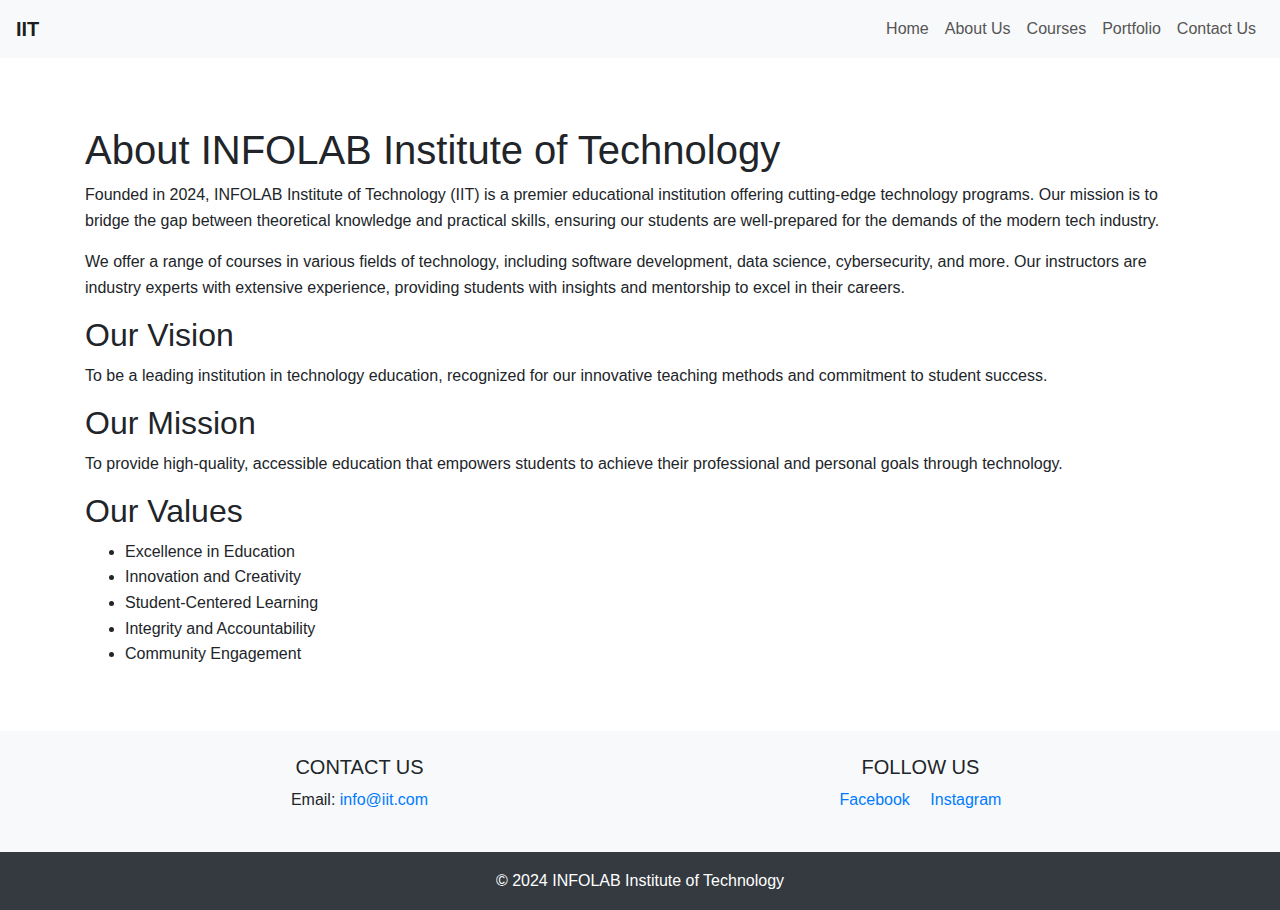
<file: about.html>
<!DOCTYPE html>
<html lang="en">
<head>
  <meta charset="UTF-8">
  <meta name="viewport" content="width=device-width, initial-scale=1.0">
  <title>About Us | INFOLAB Institute of Technology</title>
  <link rel="stylesheet" href="https://stackpath.bootstrapcdn.com/bootstrap/4.5.2/css/bootstrap.min.css">
  <link rel="stylesheet" href="styles.css">
</head>
<body>
  <!-- Header -->
  <header>
    <nav class="navbar navbar-expand-lg navbar-light bg-light">
      <a class="navbar-brand" href="index.html">IIT</a>
      <button class="navbar-toggler" type="button" data-toggle="collapse" data-target="#navbarNav" aria-controls="navbarNav" aria-expanded="false" aria-label="Toggle navigation">
        <span class="navbar-toggler-icon"></span>
      </button>
      <div class="collapse navbar-collapse" id="navbarNav">
        <ul class="navbar-nav ml-auto">
          <li class="nav-item"><a class="nav-link" href="index.html">Home</a></li>
          <li class="nav-item"><a class="nav-link" href="about.html">About Us</a></li>
          <li class="nav-item"><a class="nav-link" href="courses.html">Courses</a></li>
          <li class="nav-item"><a class="nav-link" href="portfolio.html">Portfolio</a></li>
          <li class="nav-item"><a class="nav-link" href="contact.html">Contact Us</a></li>
        </ul>
      </div>
    </nav>
  </header>

  <!-- About Us Section -->
  <section class="about-us-section py-5">
    <div class="container">
      <h1>About INFOLAB Institute of Technology</h1>
      <p>Founded in 2024, INFOLAB Institute of Technology (IIT) is a premier educational institution offering cutting-edge technology programs. Our mission is to bridge the gap between theoretical knowledge and practical skills, ensuring our students are well-prepared for the demands of the modern tech industry.</p>
      <p>We offer a range of courses in various fields of technology, including software development, data science, cybersecurity, and more. Our instructors are industry experts with extensive experience, providing students with insights and mentorship to excel in their careers.</p>
      <h2>Our Vision</h2>
      <p>To be a leading institution in technology education, recognized for our innovative teaching methods and commitment to student success.</p>
      <h2>Our Mission</h2>
      <p>To provide high-quality, accessible education that empowers students to achieve their professional and personal goals through technology.</p>
      <h2>Our Values</h2>
      <ul>
        <li>Excellence in Education</li>
        <li>Innovation and Creativity</li>
        <li>Student-Centered Learning</li>
        <li>Integrity and Accountability</li>
        <li>Community Engagement</li>
      </ul>
    </div>
  </section>

  <!-- Footer -->
  <footer class="bg-light text-center text-lg-start">
    <div class="container p-4">
      <div class="row">
        <div class="col-lg-6 col-md-12 mb-4 mb-md-0">
          <h5 class="text-uppercase">Contact Us</h5>
          <p>Email: <a href="mailto:info@iit.com">info@iit.com</a></p>
        </div>
        <div class="col-lg-6 col-md-12 mb-4 mb-md-0">
          <h5 class="text-uppercase">Follow Us</h5>
          <a href="https://facebook.com" class="mr-3"><i class="fab fa-facebook"></i> Facebook</a>
          <a href="https://instagram.com"><i class="fab fa-instagram"></i> Instagram</a>
        </div>
      </div>
    </div>
    <div class="text-center p-3 bg-dark text-white">
      © 2024 INFOLAB Institute of Technology
    </div>
  </footer>

  <script src="https://code.jquery.com/jquery-3.5.1.slim.min.js"></script>
  <script src="https://cdn.jsdelivr.net/npm/@popperjs/core@2.5.2/dist/umd/popper.min.js"></script>
  <script src="https://stackpath.bootstrapcdn.com/bootstrap/4.5.2/js/bootstrap.min.js"></script>
</body>
</html>
</file>
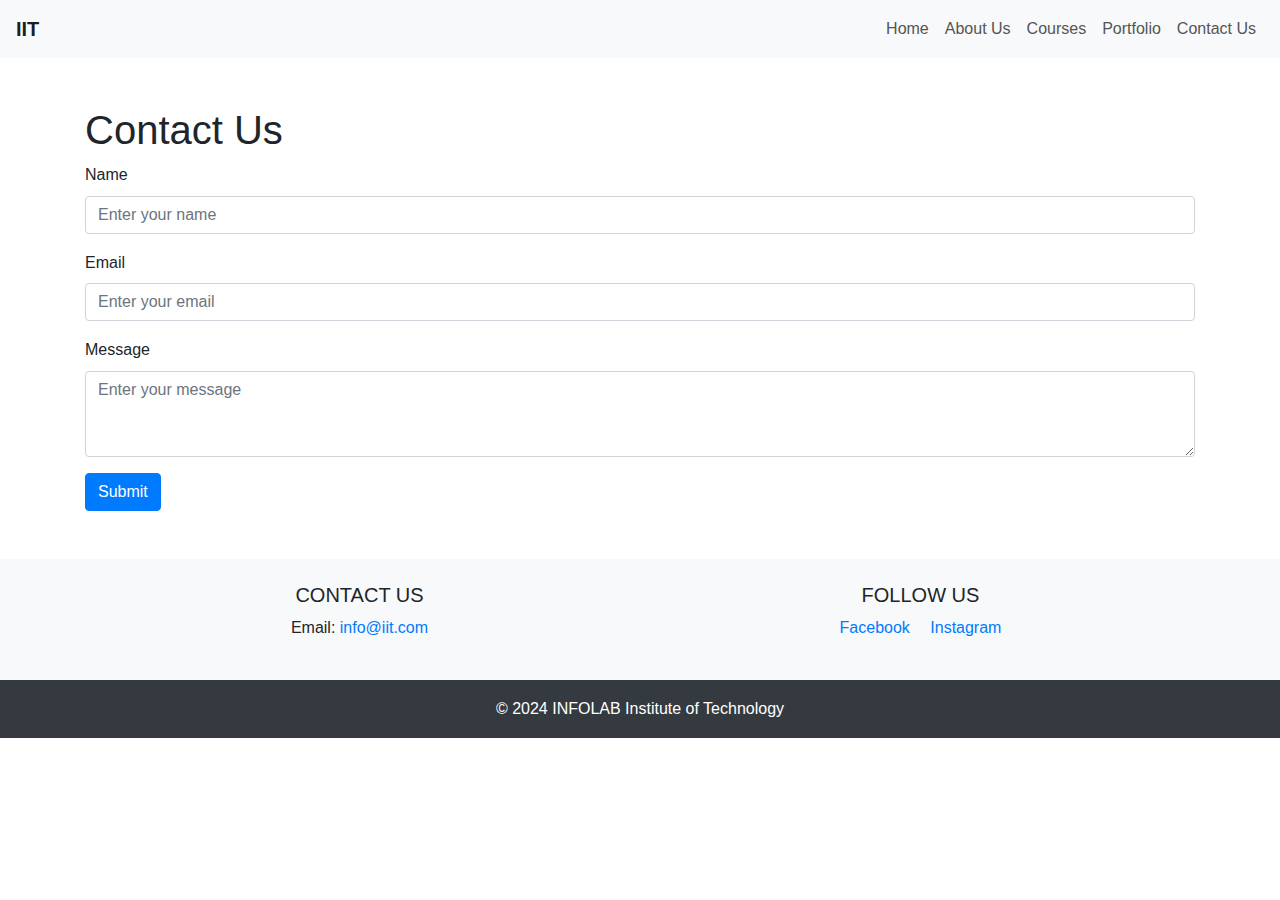
<file: contact.html>
<!DOCTYPE html>
<html lang="en">
<head>
  <meta charset="UTF-8">
  <meta name="viewport" content="width=device-width, initial-scale=1.0">
  <title>Contact Us | IIT</title>
  <link rel="stylesheet" href="https://stackpath.bootstrapcdn.com/bootstrap/4.5.2/css/bootstrap.min.css">
  <link rel="stylesheet" href="styles.css">
</head>
<body>
  <!-- Header -->
  <header>
    <nav class="navbar navbar-expand-lg navbar-light bg-light">
      <a class="navbar-brand" href="index.html">IIT</a>
      <button class="navbar-toggler" type="button" data-toggle="collapse" data-target="#navbarNav" aria-controls="navbarNav" aria-expanded="false" aria-label="Toggle navigation">
        <span class="navbar-toggler-icon"></span>
      </button>
      <div class="collapse navbar-collapse" id="navbarNav">
        <ul class="navbar-nav ml-auto">
          <li class="nav-item"><a class="nav-link" href="index.html">Home</a></li>
          <li class="nav-item"><a class="nav-link" href="about.html">About Us</a></li>
          <li class="nav-item"><a class="nav-link" href="courses.html">Courses</a></li>
          <li class="nav-item"><a class="nav-link" href="portfolio.html">Portfolio</a></li>
          <li class="nav-item"><a class="nav-link" href="contact.html">Contact Us</a></li>
        </ul>
      </div>
    </nav>
  </header>

  <!-- Contact Us Content -->
  <section class="container my-5">
    <h1>Contact Us</h1>
    <form>
      <div class="form-group">
        <label for="name">Name</label>
        <input type="text" class="form-control" id="name" placeholder="Enter your name">
      </div>
      <div class="form-group">
        <label for="email">Email</label>
        <input type="email" class="form-control" id="email" placeholder="Enter your email">
      </div>
      <div class="form-group">
        <label for="message">Message</label>
        <textarea class="form-control" id="message" rows="3" placeholder="Enter your message"></textarea>
      </div>
      <button type="submit" class="btn btn-primary">Submit</button>
    </form>
  </section>

  <!-- Footer -->
  <footer class="bg-light text-center text-lg-start">
    <div class="container p-4">
      <div class="row">
        <div class="col-lg-6 col-md-12 mb-4 mb-md-0">
          <h5 class="text-uppercase">Contact Us</h5>
          <p>Email: <a href="mailto:info@iit.com">info@iit.com</a></p>
        </div>
        <div class="col-lg-6 col-md-12 mb-4 mb-md-0">
          <h5 class="text-uppercase">Follow Us</h5>
          <a href="https://facebook.com" class="mr-3"><i class="fab fa-facebook"></i> Facebook</a>
          <a href="https://instagram.com"><i class="fab fa-instagram"></i> Instagram</a>
        </div>
      </div>
    </div>
    <div class="text-center p-3 bg-dark text-white">
      © 2024 INFOLAB Institute of Technology
    </div>
  </footer>

  <script src="https://code.jquery.com/jquery-3.5.1.slim.min.js"></script>
  <script src="https://cdn.jsdelivr.net/npm/@popperjs/core@2.5.2/dist/umd/popper.min.js"></script>
  <script src="https://stackpath.bootstrapcdn.com/bootstrap/4.5.2/js/bootstrap.min.js"></script>
</body>
</html>
</file>
<file: styles.css>
body {
  font-family: 'Arial', sans-serif;
  line-height: 1.6;
}

header {
  margin-bottom: 20px;
}

.navbar-brand {
  font-weight: bold;
}

.navbar-nav .nav-item .nav-link {
  color: #555;
  font-size: 16px;
  transition: color 0.3s ease;
}

.navbar-nav .nav-item .nav-link:hover {
  color: #007BFF;
}

.courses-section, .portfolio-section {
  padding: 60px 0;
}

.courses-section h1, .portfolio-section h1 {
  margin-bottom: 30px;
  font-size: 2.5em;
  text-align: center;
}

.card {
  margin-bottom: 30px;
  box-shadow: 0 4px 8px rgba(0, 0, 0, 0.1);
  transition: transform 0.3s ease;
}

.card:hover {
  transform: translateY(-10px);
}

.card-img-top {
  height: 200px;
  object-fit: cover;
}

.card-title {
  font-size: 1.25em;
  margin-bottom: 15px;
}

.card-text {
  font-size: 1em;
  color: #666;
}

.footer {
  background: #f8f9fa;
  padding: 20px 0;
  text-align: center;
}

.footer .container {
  display: flex;
  flex-wrap: wrap;
  justify-content: space-between;
}

.footer .col-lg-6, .footer .col-md-12 {
  margin-bottom: 20px;
}

.footer .text-uppercase {
  font-size: 1.1em;
  margin-bottom: 10px;
}

.footer a {
  color: #007BFF;
  text-decoration: none;
  transition: color 0.3s ease;
}

.footer a:hover {
  color: #0056b3;
}

.footer .text-white {
  background: #343a40;
  color: #fff;
  padding: 10px 0;
}
</file>
